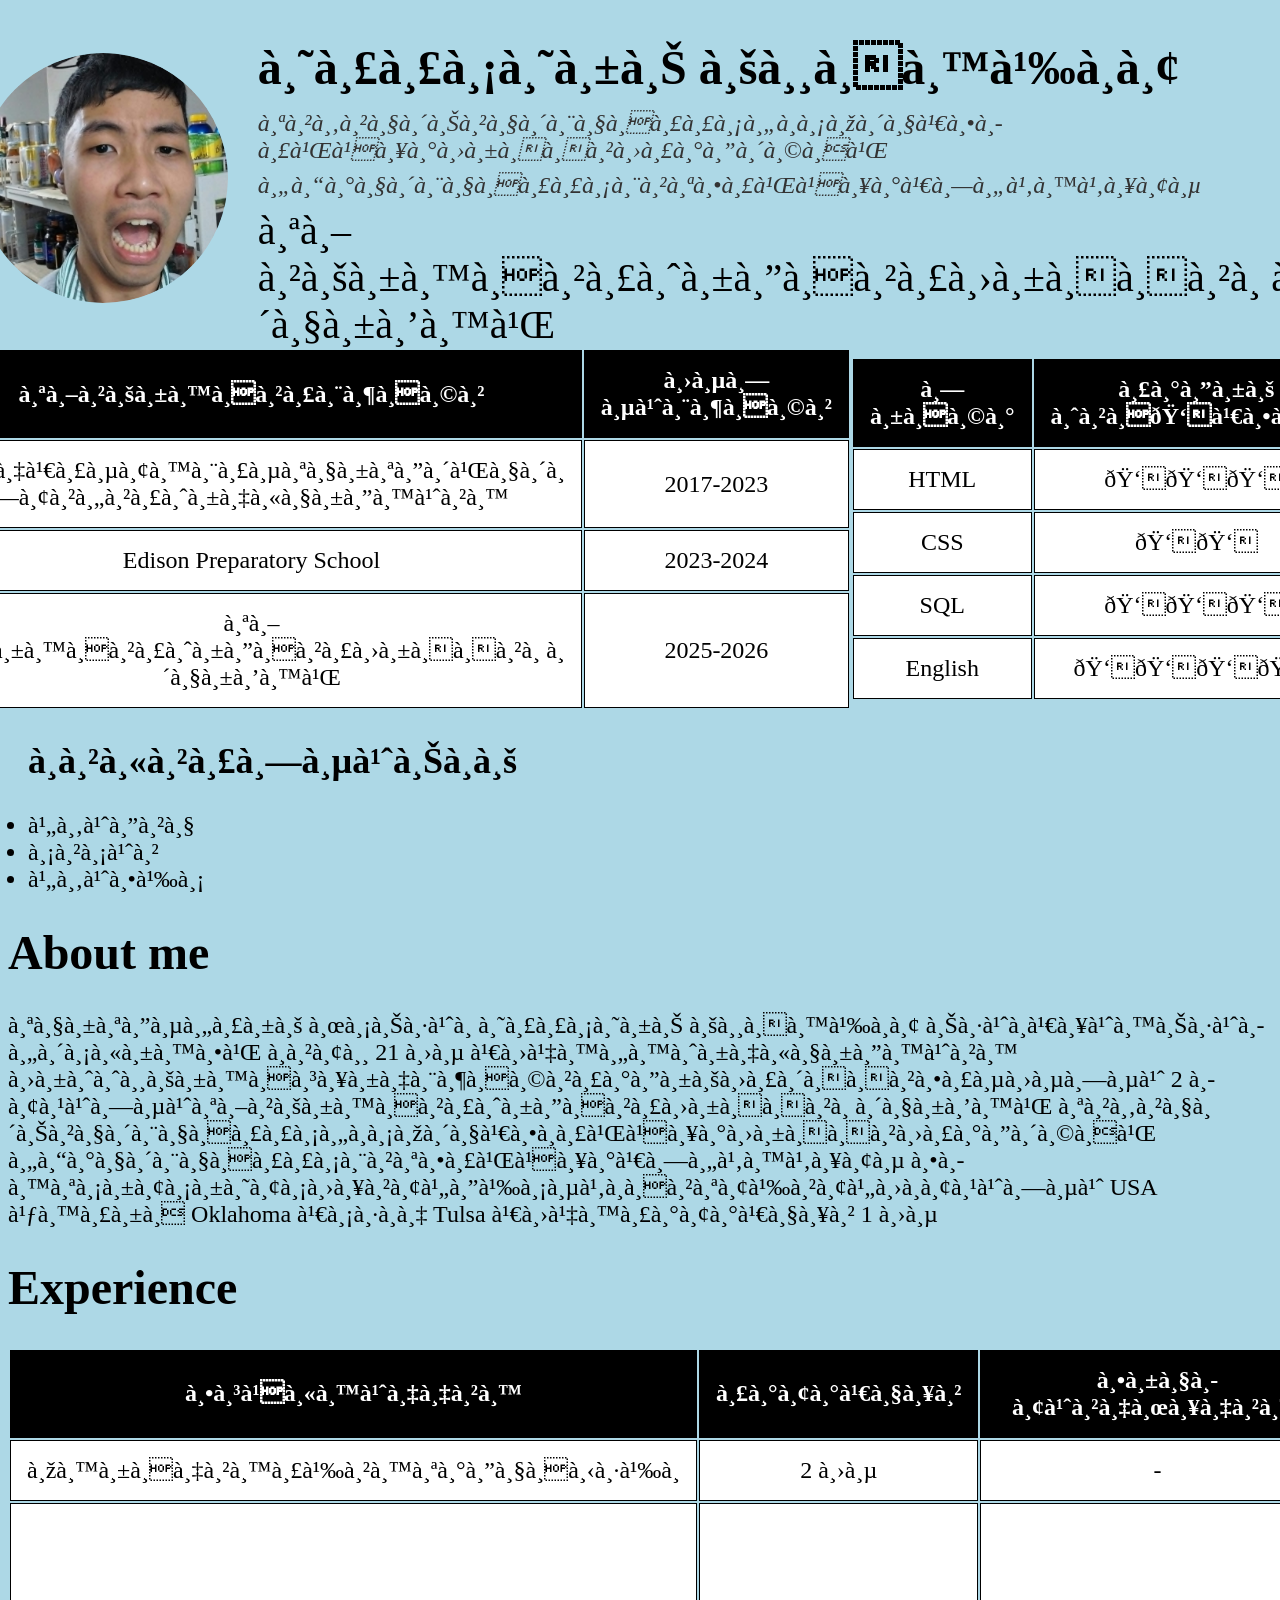
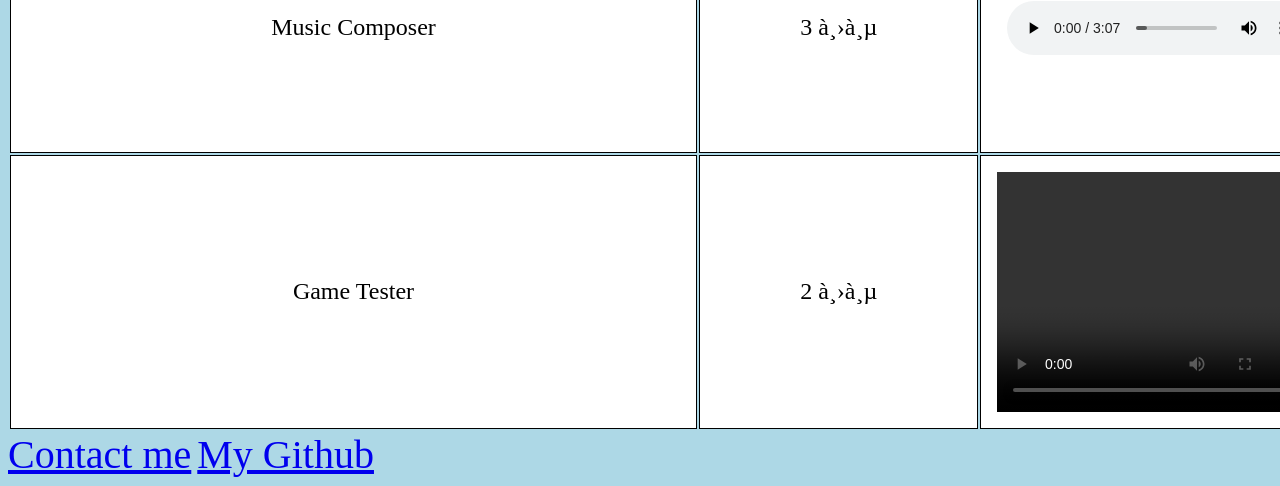
<file: index.html>
<html>
    <head>
        <meta charset="UTC-8">
        <style>
            body{
                Font-size: 24px;
                background-color: lightblue;
            }
        </style>
    </head>
    <body>
        <div class="profile-container">
            <div class="profile-image">
                <img src="Profile.png" alt="Profile Picture">
            </div>
            <div class="profile-info">
                <h1>ธรรมธัช บุญน้อย</h1>
                <p>สาขาวิชาวิศวกรรมคอมพิวเตอร์และปัญญาประดิษฐ์</p>
                <p>คณะวิศวกรรมศาสตร์และเทคโนโลยี</p>
                <a>สถาบันการจัดการปัญญาภิวัฒน์</a>
            </div>
        </div>
        <div class="table-container">
            <div class="education-table">
                <table>
                        <tr >
                        <th >สถาบันการศึกษา</th>
                        <th >ปีที่ศึกษา</th>
                        </tr>
                        <tr>
                            <td>โรงเรียนศรีสวัสดิ์วิทยาคารจังหวัดน่าน</td>
                            <td>2017-2023</td>
                        </tr>
                        <tr>
                            <td>Edison Preparatory School</td>
                            <td>2023-2024</td>
                        </tr>
                        <tr>
                            <td>สถาบันการจัดการปัญญาภิวัฒน์</td>
                            <td>2025-2026</td>
                        </tr>
                </table>
            </div>
            <table class="Skill">
                <tr>
                    <th>ทักษะ</th>
                    <th>ระดับ จาก👍เต็ม5</th>
                </tr>
                    <td>HTML</td>
                    <td>👍👍👍</td>
                </tr>
                <tr>
                    <td>CSS</td>
                    <td>👍👍</td>
                </tr>
                <tr>
                    <td>SQL</td>
                    <td>👍👍👍</td>
                </tr>
                <tr>
                    <td>English</td>
                    <td>👍👍👍👍</td>
                </tr>
            </table>
        </div>
        <ul class="food-like">
            <h2>อาหารที่ชอบ</h2>
            <li>ไข่ดาว</li>
            <li>มาม่า</li>
            <li>ไข่ต้ม</li>
        </ul>
        <div class="info-me">
            <h1>About me</h1>
            <p>สวัสดีครับ ผมชื่อ ธรรมธัช บุญน้อย 
                ชื่อเล่นชื่อคิมหันต์ อายุ 21 ปี เป็นคนจังหวัดน่าน 
                ปัจจุบันกำลังศึกษาระดับปริญญาตรีปีที่ 2 อยู่ที่สถาบันการจัดการปัญญาภิวัฒน์ 
                สาขาวิชาวิศวกรรมคอมพิวเตอร์และปัญญาประดิษฐ์ 
                คณะวิศวกรรมศาสตร์และเทคโนโลยี ตอนสมัยมัธยมปลายได้มีโอกาสย้ายไปอยู่ที่ 
                USA ในรัฐ Oklahoma เมือง Tulsa เป็นระยะเวลา 1 ปี
            </p>
        </div>
        <div class="exp">
            <h1>Experience</h1>
            <table>
                <tr>
                    <th>ตำแหน่งงาน</th>
                    <th>ระยะเวลา</th>
                    <th>ตัวอย่างผลงาน</th>
                    <th>หมายเหตุ</th>
                </tr>
                <tr>
                    <td>พนักงานร้านสะดวกซื้อ</td>
                    <td>2 ปี</td>
                    <td>-</td>
                    <td>-</td>
                </tr>
                <tr>
                    <td>Music Composer</td>
                    <td>3 ปี</td>
                    <td>
                        <audio controls>
                            <source src="HOLY MOLY.mp3" alt = "Audio file" type="audio/mpeg">
                        </audio>
                    </td>
                    <td>ในตัวอย่างผลงาน เป็นเพลงที่พยายาม recreate <br>
                        จากเพลงเดิมที่ชอบโดยเริ่มตั้งแต่ 0(ไม่รับทำแล้ว)</td>
                </tr>
                <tr>
                    <td>Game Tester</td>
                    <td>2 ปี</td>
                    <td>
                        <video controls width="320" height="240">
                            <source src="im outta here.mp4" alt = "Video file" type="video/mp4">
                        </video>
                    </td>
                    <td>ในคลิปเป็นหนึ่งในวิธีการออกนอก Map เกมชื่อ<a target="_self" href="https://www.roblox.com/games/83253022812373/PURGATORIO">Purgatorio</a> <br>
                        อยู่ในPlatform Roblox (กำลังทำอยู่ ณ ปัจจุบัน)</td>
                </tr>
            </table>
        </div>
        <a href="contact.html">Contact me</a>
        <a target="_self" href="https://github.com/yourusername">My Github</a>
    <link rel="stylesheet" href="Styles.css">  
</body>


</html>
</file>
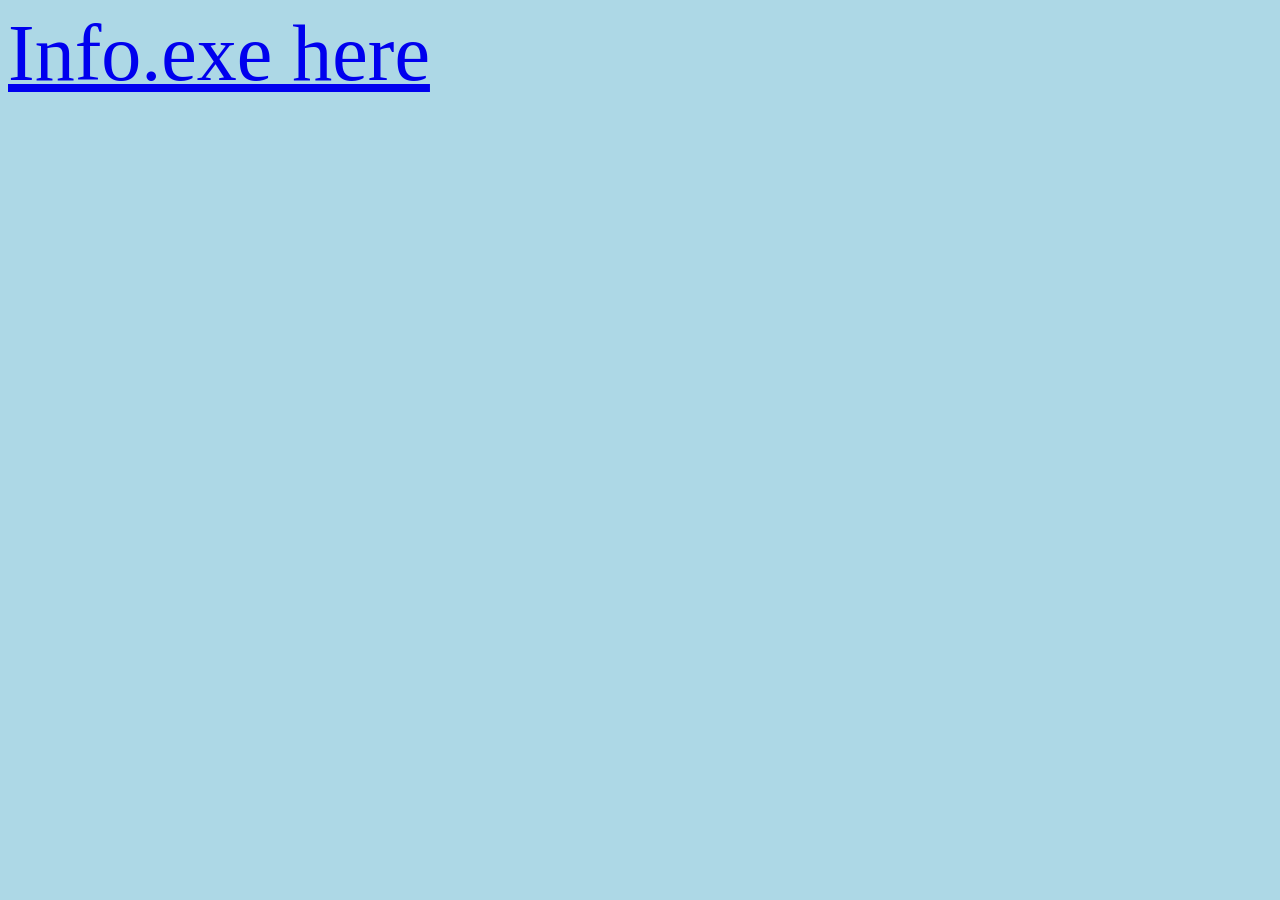
<file: contact.html>
<html>
    <head>
        <meta charset="UTF-8">
        <style>
            body{
                Font-size: 80px;
                background-color: lightblue;
            }
        </style>
    </head>
    <body>
        <a href="index.html">Info.exe here</a>
    </body>
</html>
</file>
<file: Styles.css>
.profile-container {
  display: flex;          /* จัดเลย์เอาต์ให้ฝั่งซ้ายและขวาอยู่ขนานกัน */
  align-items: center;    /* จัดให้อยู่กึ่งกลางแนวตั้ง */
  gap: 30px;              /* เว้นระยะห่างระหว่างรูปภาพกับข้อความ */
  justify-content: center; 
}

.profile-image img {
  width: 250px;           /* ปรับขนาดความกว้างของรูป */
  height: 250px;          /* ปรับขนาดความสูงของรูป (ควรเท่ากับความกว้าง) */
  border-radius: 50%;     /* คำสั่งสำคัญที่ทำให้รูปกลายเป็นวงกลม */
  object-fit: cover;      /* ช่วยไม่ให้รูปภาพบิดเบี้ยวหรือผิดเพี้ยน */
}

.profile-info h1 {
  margin-bottom: 15px;
  color: #000;
}

.profile-info p {
  margin: 8px 0;
  font-size: 24px;
  font-style: italic;     /* ทำตัวเอียงตามภาพตัวอย่าง */
  color: #333;
}

.profile-info .institute {
  display: inline-block;
  margin-top: 10px;
  color: #4b2c91;         /* สีน้ำเงิน/ม่วงตามตัวอย่าง */
  text-decoration: underline; /* ขีดเส้นใต้ข้อความ */
  font-size: 24px;
}
.table-container {
  display: flex;
  align-items: center;
  align-content: center;
  justify-content: center;
}

.table-container th, .exp th {
  background-color: #000000; 
  color: #fff;               
  font-size: 24px;
  padding: 16px;
}
.table-container td, .exp td {
  background-color: #ffffff;
  color: #000;
}
.table-container th, .table-container td, .exp th, .exp td {
  border: 1px solid #000;
  padding: 16px;
  text-align: center;
  font-size: 24px;
}


.food-like {
  list-style-type: disc;  
  padding-left: 20px;     
  margin-top: 20px;     
}

 a{ 
  font-size: 40px;
}
</file>
